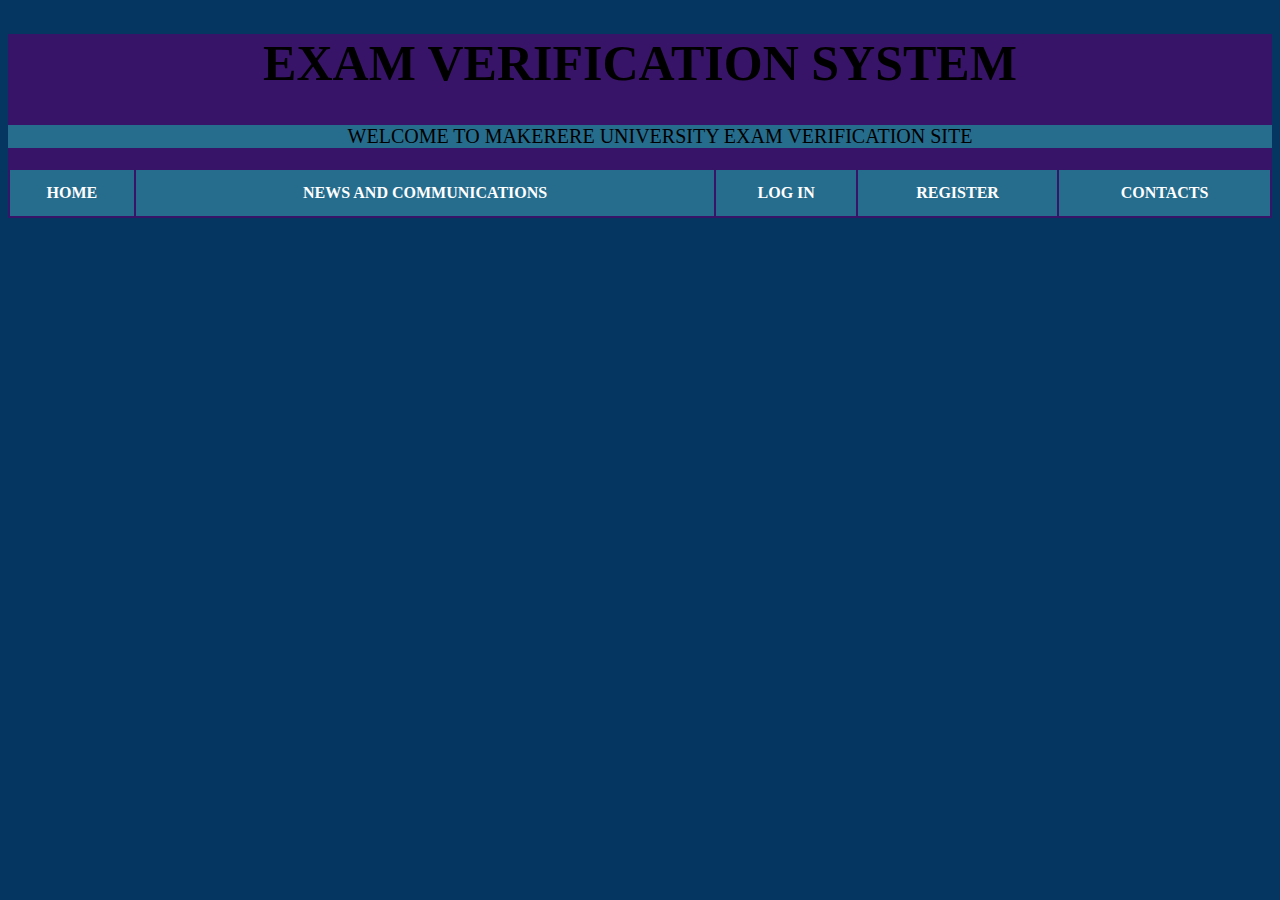
<file: websystem/index.html>
<!doctype html>
<html>
    <head>
        <title>EXAM VERIFICATION SYSTEM</title>
        <link href="main.css" rel="stylesheet" type="text/css" />
        </head>
        
        <body>
                <div id="topPart"> 
                        <h1>EXAM VERIFICATION SYSTEM</h1>
                     <ul id="welcome">WELCOME TO MAKERERE UNIVERSITY EXAM VERIFICATION SITE</ul>
                 
                 <table>
                     <th>HOME</th><th>NEWS AND COMMUNICATIONS</th><th>LOG IN</th><th>REGISTER</th><th>CONTACTS</th>
                 </table>
                     </div>
             <div style="padding: 100px 0 0 250px;">
             <div id="login-box">
        </body>
</html>
</file>
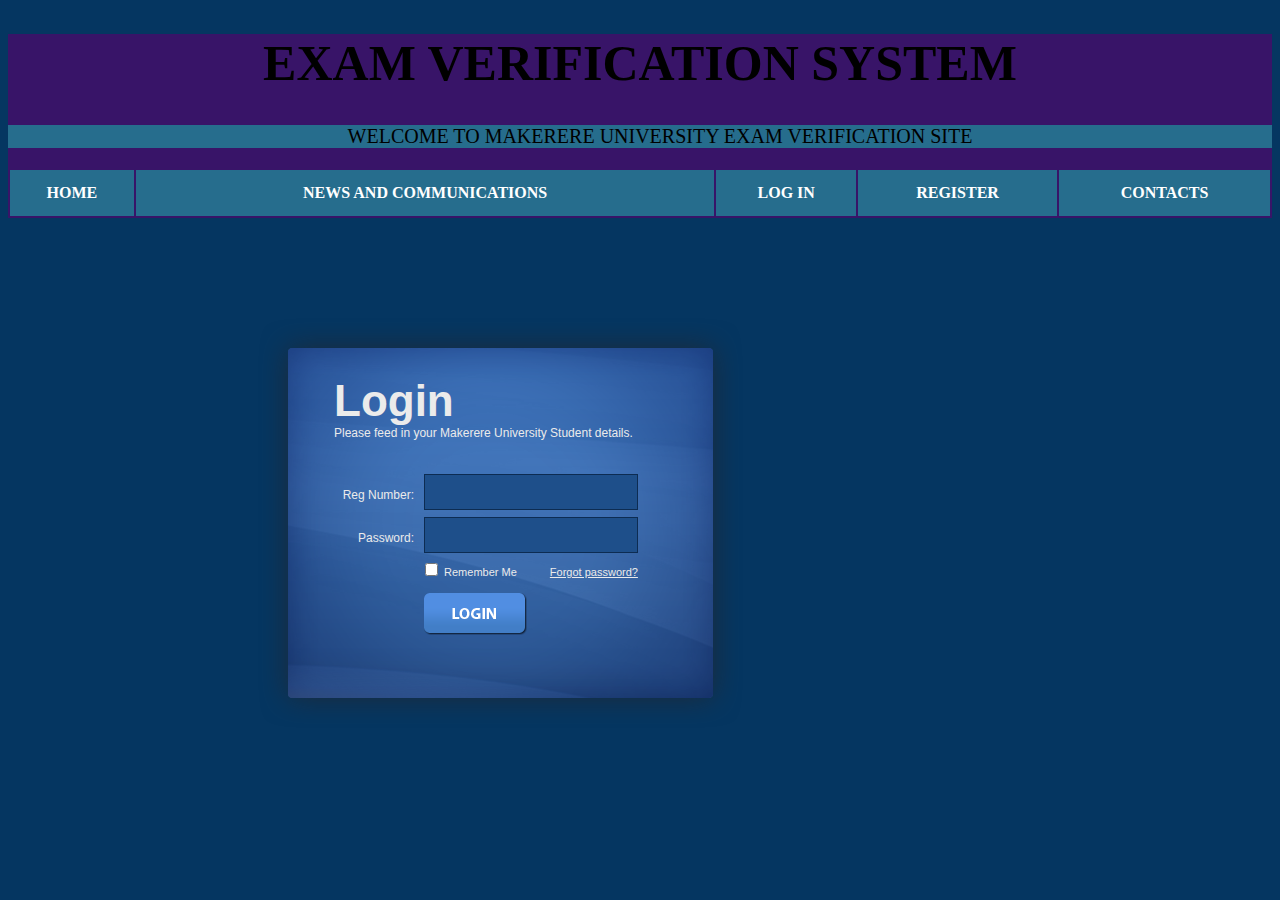
<file: websystem/login.html>
<!DOCTYPE html PUBLIC "-//W3C//DTD XHTML 1.0 Transitional//EN" "http://www.w3.org/TR/xhtml1/DTD/xhtml1-transitional.dtd">
<html xmlns="http://www.w3.org/1999/xhtml">
<head>
<meta http-equiv="Content-Type" content="text/html; charset=iso-8859-1" />
<title>EXAM VERIFICATION SYSTEM</title>

<link href="login-box.css" rel="stylesheet" type="text/css" />
<link href="main.css" rel="stylesheet" type="text/css" />
</head>

<body>
       <div id="topPart"> 
           <h1>EXAM VERIFICATION SYSTEM</h1>
        <ul id="welcome">WELCOME TO MAKERERE UNIVERSITY EXAM VERIFICATION SITE</ul>
    
    <table>
        <th>HOME</th><th>NEWS AND COMMUNICATIONS</th><th>LOG IN</th><th>REGISTER</th><th>CONTACTS</th>
    </table>
        </div>
<div style="padding: 100px 0 0 250px;">
<div id="login-box">

<H2>Login</H2>
Please feed in your Makerere University Student details.
<br />
<br />
<div id="login-box-name" style="margin-top:20px;">Reg Number:</div><div id="login-box-field" style="margin-top:20px;"><input name="q" class="form-login" title="Username" value="" size="30" maxlength="2048" /></div>
<div id="login-box-name">Password:</div><div id="login-box-field"><input name="q" type="password" class="form-login" title="Password" value="" size="30" maxlength="2048" /></div>
<br />
<span class="login-box-options"><input type="checkbox" name="1" value="1"> Remember Me <a href="#" style="margin-left:30px;">Forgot password?</a></span>
<br />
<br />
<a href="#"><img src="images/login-btn.png" width="103" height="42" style="margin-left:90px;" /></a>
</div>

</div>


</body>
</html>
</file>
<file: websystem/main.css>
body{background-color: rgb(5, 54, 97);
        }
        h1{text-align: center;
        font-size: 50px;
        }
        th{text-align: center;
            background-color: rgb(38, 109, 141);
            color: white;}
        table{
            width: 100%;
            height: 50px;}
        tr{background-color: rgb(211, 211, 211);}
        
        #welcome{
        text-align:center; 
        background-color: rgb(38, 109, 141); 
        font-size: 20px;
    }
    #topPart{
        background-color: rgb(56, 20, 104)
        
        }
</file>
<file: websystem/login-box.css>
#login-box {
	width:333px;
	height: 352px;
	padding: 58px 76px 0 76px;
	color: #ebebeb;
	font: 12px Arial, Helvetica, sans-serif;
	background: url(images/login-box-backg.png) no-repeat left top;
}

#login-box img {
	border:none;
}

#login-box h2 {
	padding:0;
	margin:0;
	color: #ebebeb;
	font: bold 44px "Calibri", Arial;
}


#login-box-name {
	float: left;
	display:inline;
	width:80px;
	text-align: right;
	padding: 14px 10px 0 0;
	margin:0 0 7px 0;
}

#login-box-field {
	float: left;
	display:inline;
	width:230px;
	margin:0;
	margin:0 0 7px 0;
}


.form-login  {
	width: 205px;
	padding: 10px 4px 6px 3px;
	border: 1px solid #0d2c52;
	background-color:#1e4f8a;
	font-size: 16px;
	color: #ebebeb;
}


.login-box-options  {
	clear:both;
	padding-left:87px;
	font-size: 11px;
}

.login-box-options a {
	color: #ebebeb;
	font-size: 11px;
}
</file>
